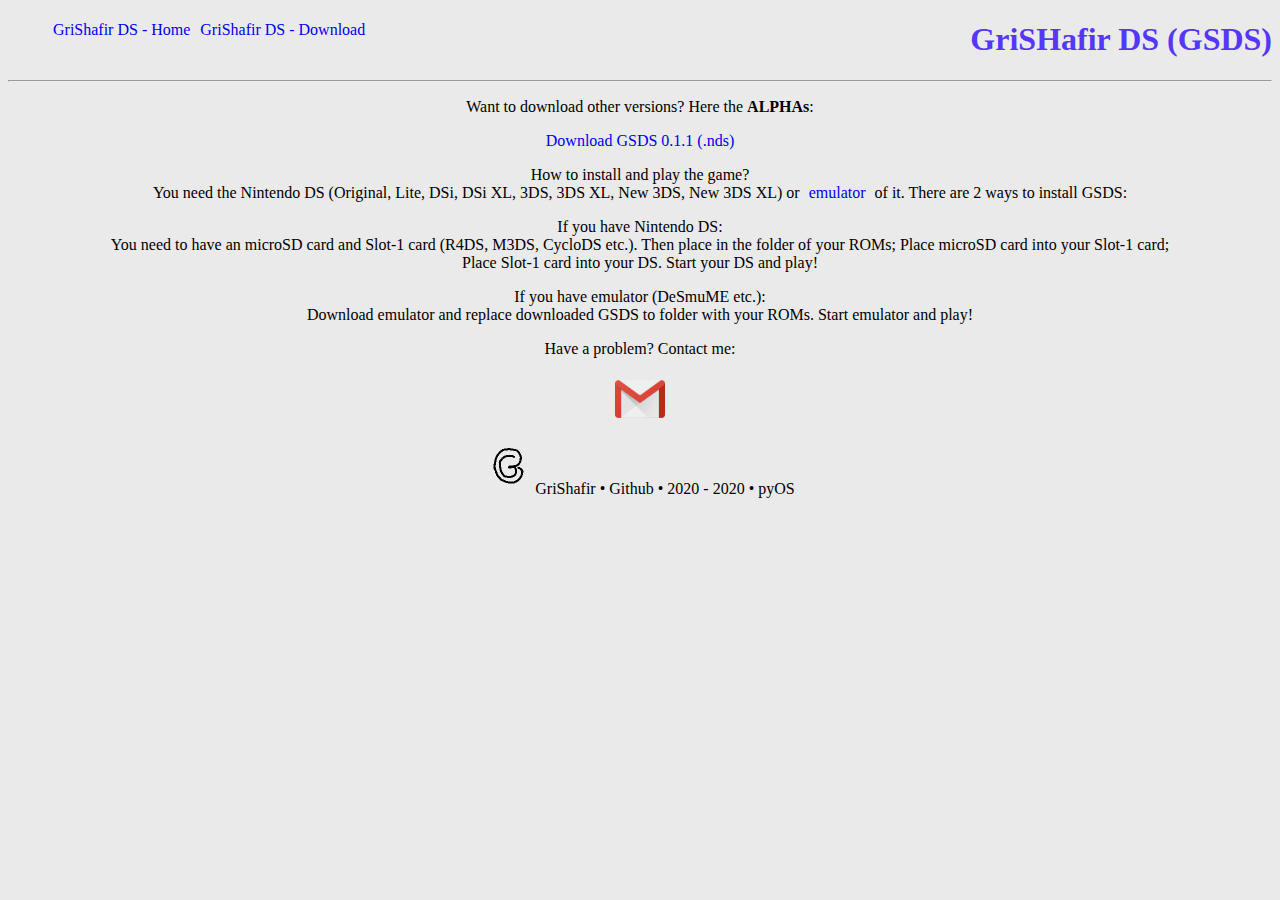
<file: index2.html>
<!DOCTYPE html>
<html>
    <head>
        <meta charset="utf-8">
        <title>pyOS - Download</title>
        <link rel="stylesheet" href="style.css">
    </head>
    <body alink="#8A8A8A" vlink="#A00079">
        <header>
            <nav>
                <ul>
                    <li>
                        <a href="index.html" title="Home">
                            GriShafir DS - Home
                        </a>
                    </li>
                    <li>
                        <a href="#" title="Download">
                        GriShafir DS - Download
                        </a>
                        <ul>
                            <li><a href="https://github.com/GriShafir/grishafir-ds/raw/main/GriShafir%20DS%200.1.1.nds"> GriShafir DS 0.1.1 </a></li>
                        </ul>
                    </li>
                </ul>
            </nav>
            <h1 align="right">GriSHafir DS (GSDS)</h1>
        </header>
        <hr>
        <article>
            <p>Want to download other versions? Here the <b>ALPHAs</b>:</p>
            <p><a href="https://github.com/GriShafir/grishafir-ds/raw/main/GriShafir%20DS%200.1.1.nds" title="Google Drive">Download GSDS 0.1.1 (.nds)</a></p>
            <p>How to install and play the game? <br> You need the Nintendo DS (Original, Lite, DSi, DSi XL, 3DS, 3DS XL, New 3DS, New 3DS XL) or <a href="http://desmume.org/" title="Download DeSmuME">emulator</a> of it. There are 2 ways to install GSDS:</p>
            <p>If you have Nintendo DS: <br> You need to have an microSD card and Slot-1 card (R4DS, M3DS, CycloDS etc.). Then place in the folder of your ROMs; Place microSD card into your Slot-1 card; <br> Place Slot-1 card into your DS. Start your DS and play!</p></li>
            <p>If you have emulator (DeSmuME etc.): <br> Download emulator and replace downloaded GSDS to folder with your ROMs. Start emulator and play!</p>
            <p>Have a problem? Contact me:</p>
            <p><a align="center" href="mailto:grishafir@gmail.com" title="E-mail"><img src="2.png" width="50" height="50"></a></p>
            <p><img src="GrSh.png" width="50" height="50">GriShafir • Github • 2020 - 2020 • pyOS</p>
        </article>
    </body>
</file>
<file: style.css>
p {
    text-align: center;
    font-family: "Comic Sans MS";
}
body {
    background-color: rgb(234, 234, 234);
} 
ul {
    list-style: none;
    margin: 0;
}
a {
    text-decoration: none;
    font-family: "Comic Sans MS";
    padding: 5px;
}
li {
    float: left;
}
li > ul {
    position: absolute;
    display: none;
    padding: 0;
}
h1 {
    color: rgb(85, 55, 251);
    font-family: "Comic Sans MS";
}
a:hover {
    background-color: rgba(223, 223, 223, 0.75);
    color: rgb(149, 149, 149);
    border-radius: 100px;
}
li:hover > ul{
    display: block;
}
li:hover > ul > li{
    float: none;
}
li:hover {
    margin-top: 5px;
    margin-bottom: 5px;
}

@media (max-width: 767px) {
    article {
        max-width: 60%;
    }
}

@media (max-width: 480px) {
    article {
        max-width: 100%
    }
}
</file>
